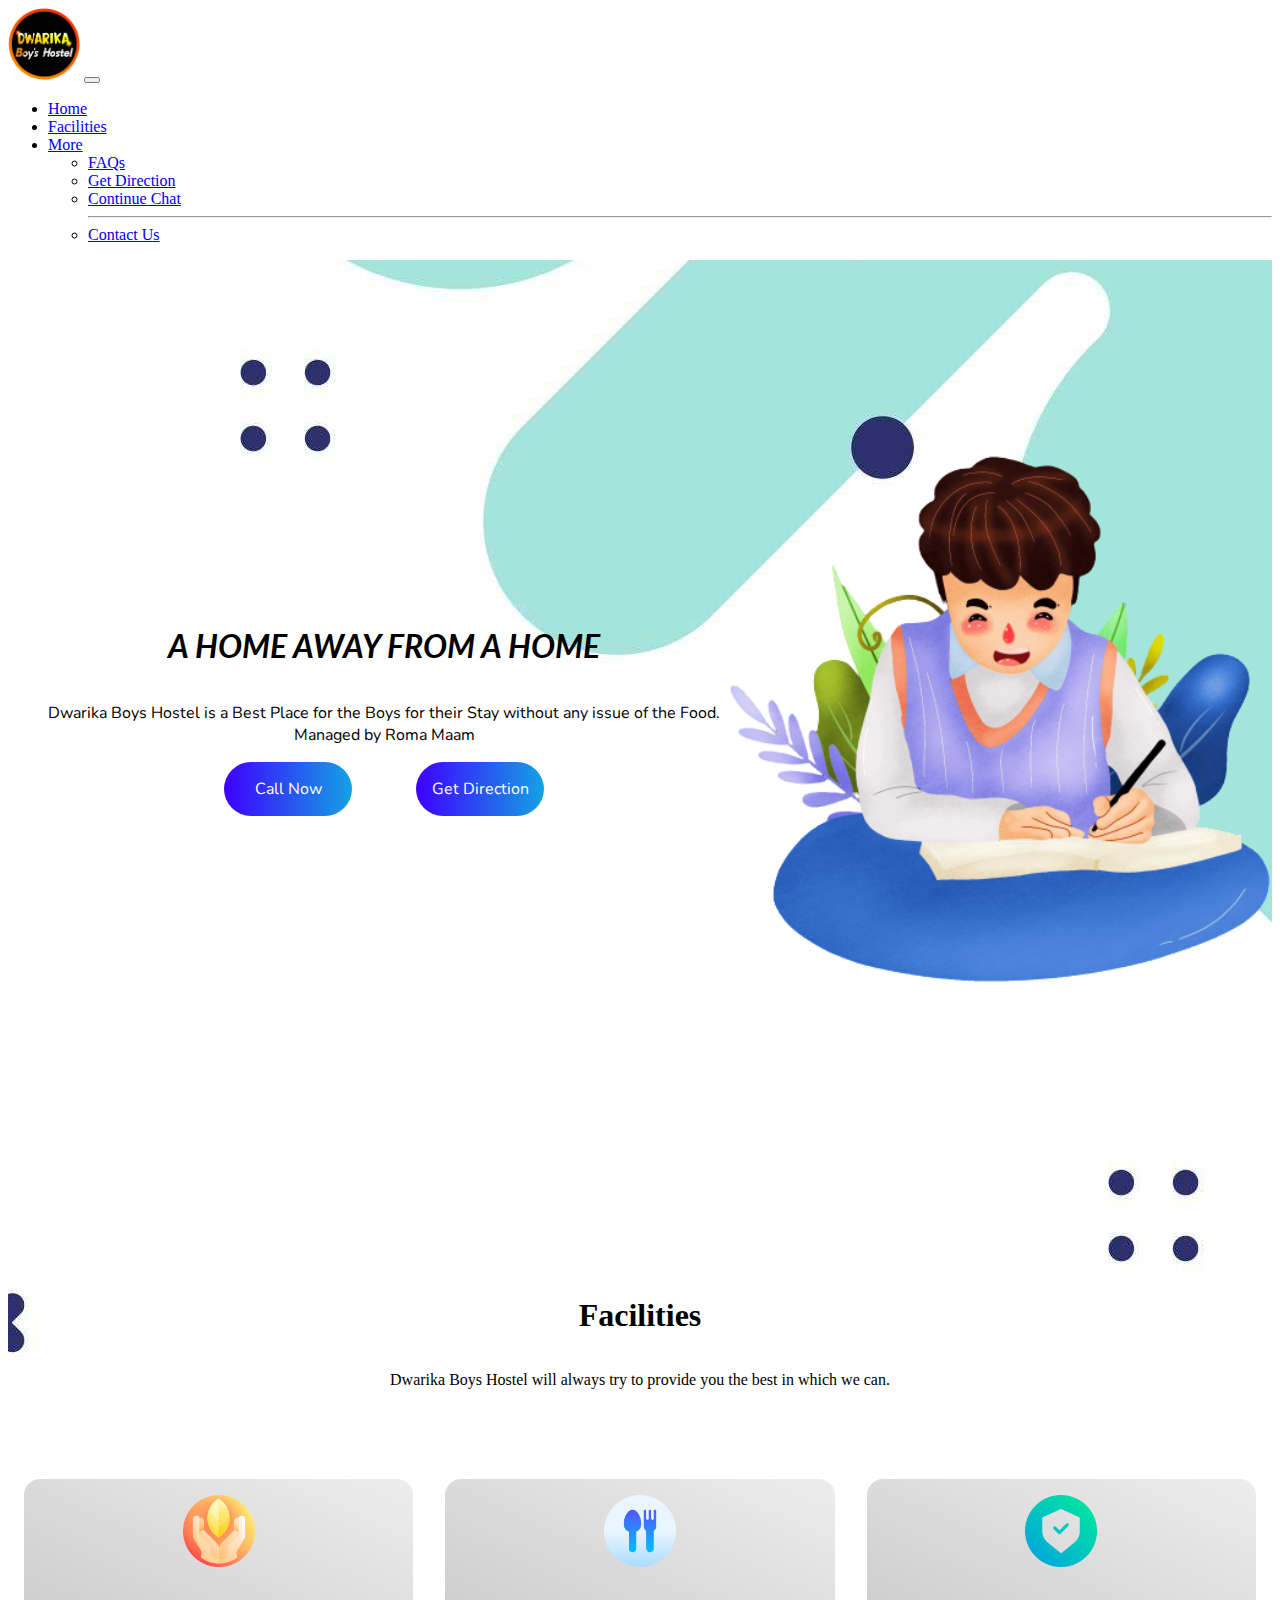
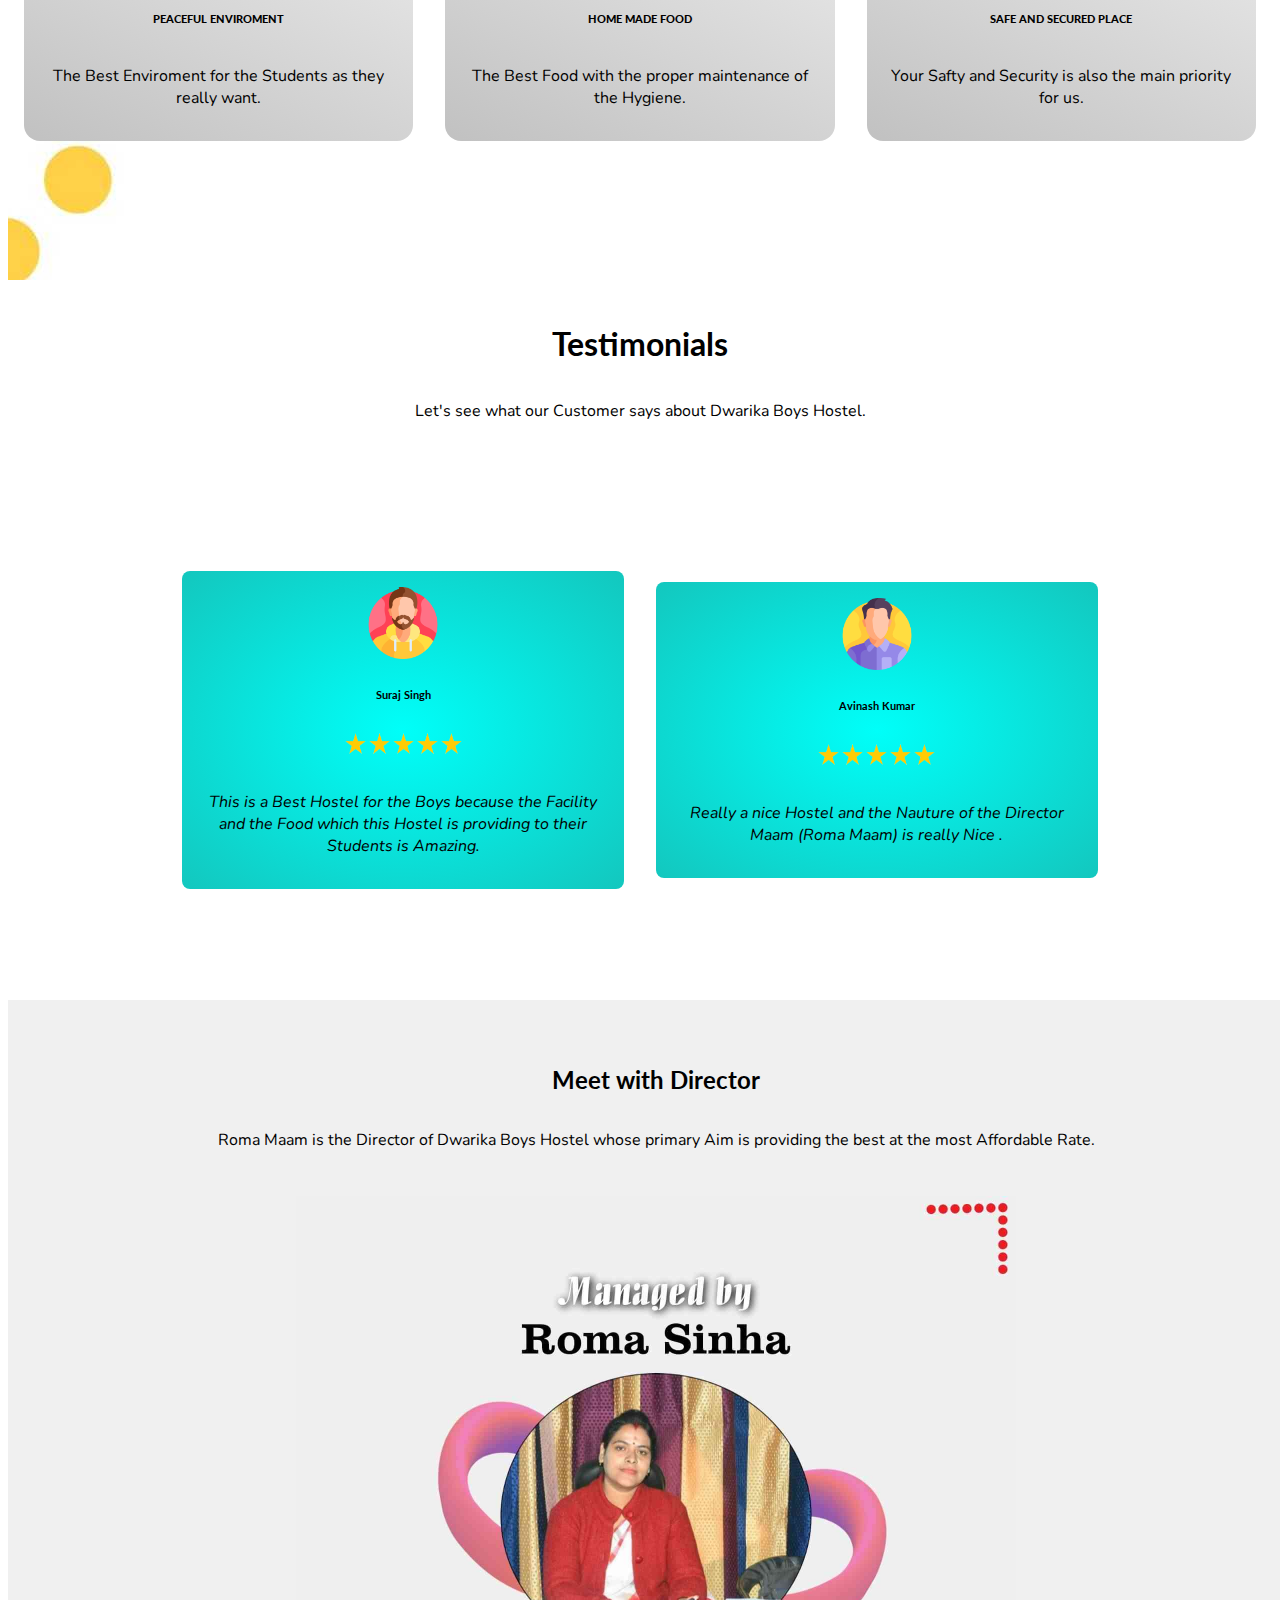
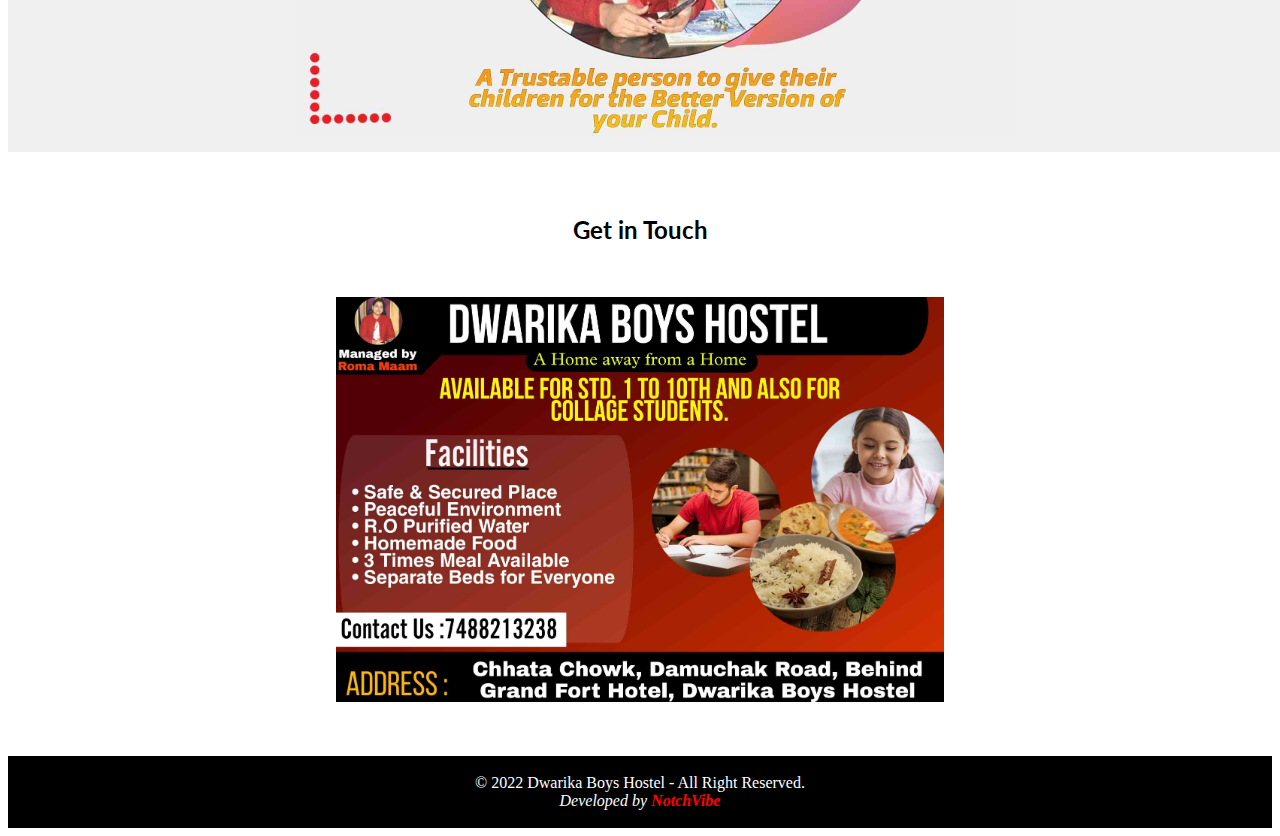
<file: index.html>
<!doctype html>
<html lang="en">

<head>
    <!-- Required meta tags -->
    <meta charset="utf-8">
    <meta name="viewport" content="width=device-width, initial-scale=1">
    <!-- Bootstrap CSS -->
    <link href="https://cdn.jsdelivr.net/npm/bootstrap@5.1.3/dist/css/bootstrap.min.css" rel="stylesheet"
        integrity="sha384-1BmE4kWBq78iYhFldvKuhfTAU6auU8tT94WrHftjDbrCEXSU1oBoqyl2QvZ6jIW3" crossorigin="anonymous">
    <title>Dwarika Boys Hostel - Best Hostel for the Boys</title>
    <meta name="description"
        content="Dwarika Boys Hostel is the best Hostel for the Boys in the Muzaffarpur City. Managed by Roma Maam">
    <link rel="shortcut icon" href="img/Dwarika Boys Hostel FavIcon.png" type="image/x-icon">
    <link rel="stylesheet" href="style.css">
</head>

<body>

    <!-- Navigation -->
    <nav class="navbar navbar-expand-lg navbar-light bg-white fixed-top">
        <div class="container-fluid">
            <a class="navbar-brand" href="/"><img src="img/Dwarika Boys Hostel Logo.png" alt="Dwarika Boys Hostel"></a>
            <button class="navbar-toggler" type="button" data-bs-toggle="collapse" data-bs-target="#navbarNavDropdown"
                aria-controls="navbarNavDropdown" aria-expanded="false" aria-label="Toggle navigation">
                <span class="navbar-toggler-icon"></span>
            </button>
            <div class="collapse navbar-collapse" id="navbarNavDropdown">
                <ul class="navbar-nav">
                    <li class="nav-item">
                        <a class="nav-link active" aria-current="page" href="#">Home</a>
                    </li>
                    <li class="nav-item">
                        <a class="nav-link" href="#facilities">Facilities</a>
                    </li>
                    <li class="nav-item dropdown">
                        <a class="nav-link dropdown-toggle" href="#" id="navbarDropdownMenuLink" role="button"
                            data-bs-toggle="dropdown" aria-expanded="false">
                            More
                        </a>
                        <ul class="dropdown-menu" aria-labelledby="navbarDropdownMenuLink">
                            <li><a class="dropdown-item" href="faqs.html">FAQs</a></li>
                            <li><a class="dropdown-item" href="https://goo.gl/maps/om43viqRYDxFy8Wv8">Get
                                    Direction</a>
                            </li>
                            <li><a class="dropdown-item" href="https://wa.me/message/IJVE2VIORXD5E1"
                                    target="_blank">Continue Chat</a></li>
                            <hr>
                            <li><a class="dropdown-item" href="#contact">Contact Us</a></li>
                        </ul>
                    </li>
                </ul>
            </div>
        </div>
    </nav>
    <!-- Home Screen -->
    <section class="home">
        <div class="home-text">
            <h1>A Home away from a Home</h1>
            <p>Dwarika Boys Hostel is a Best Place for the Boys for their Stay without any issue of the Food. <br>
                Managed by Roma Maam</p>


            <div class="btn-box">

                <a href="tel: 7488213238">
                    <div class="button-1">
                        <p>Call Now</p>
                    </div>
                </a>

                <a href="https://goo.gl/maps/om43viqRYDxFy8Wv8" target="_blank">
                    <div class="button-2">
                        <p>Get Direction</p>
                    </div>
                </a>

            </div>
        </div>
        <div class="home-display">
            <img src="img/Graphics/Student_Studying.png" alt="Dwarika Boys Hostel">
        </div>
    </section>
    <!-- Facility Section -->
    <div class="facilities" id="facilities">
        <div class="facilities-head">
            <h1>Facilities</h1>
            <p>Dwarika Boys Hostel will always try to provide you the best in which we can.</p>
        </div>


        <!-- Below One is Facility Container-->
        <div class="facilities-pack">

            <!--Main - Individual Facilty Container-->

            <!-- One is Start from Here -->
            <div class="fac-box">
                <div class="fac-box-img">
                    <img src="img/icons/enviroment.png" alt="Dwarika Boys Hostel Enviroment">
                </div>
                <h6>Peaceful Enviroment</h6>
                <p>The Best Enviroment for the Students as they really want.</p>
            </div>
            <!-- One is End Here -->

            <!-- Second is Start from Here -->
            <div class="fac-box">
                <div class="fac-box-img">
                    <img src="img/icons/food.png" alt="Dwarika Boys Hostel Enviroment">
                </div>
                <h6>Home Made Food</h6>
                <p>The Best Food with the proper maintenance of the Hygiene.</p>
            </div>
            <!-- Second is End Here -->

            <!-- Third is Start from Here -->
            <div class="fac-box">
                <div class="fac-box-img">
                    <img src="img/icons/safety.png" alt="Dwarika Boys Hostel Enviroment">
                </div>
                <h6>Safe and Secured Place</h6>
                <p>Your Safty and Security is also the main priority for us.</p>
            </div>
            <!-- Third is End Here -->

            <!--Individual Facility Container-->
        </div>
    </div>
    <!-- Testimonials -->
    <div class="testimonials">
        <div class="testimonial-head">
            <h1>Testimonials</h1>
            <p>Let's see what our Customer says about Dwarika Boys Hostel.</p>
        </div>
        <div class="testimonial-pack">

            <div class="test-box">
                <div class="test-box-img">
                    <img src="img/icons/man.png" alt="Dwarika Boys Hostel Review">
                </div>
                <h6>Suraj Singh</h6>
                <div class="star">
                    <img src="img/icons/5 Stars.png" alt="5 Star Rating">
                </div>
                <p>This is a Best Hostel for the Boys because the Facility and the Food which this Hostel is providing
                    to their Students is Amazing.</p>
            </div>
            <div class="test-box">
                <div class="test-box-img">
                    <img src="img/icons/man 2.png" alt="Dwarika Boys Hostel Review">
                </div>
                <h6>Avinash Kumar</h6>
                <div class="star">
                    <img src="img/icons/5 Stars.png" alt="5 Star Rating">
                </div>
                <p>Really a nice Hostel and the Nauture of the Director Maam (Roma Maam) is really Nice .</p>
            </div>
        </div>
    </div>
    <!-- Director Section -->
    <div class="director">
        <div class="director-heading">
            <h2>Meet with Director</h2>
            <p>Roma Maam is the Director of Dwarika Boys Hostel whose primary Aim is providing the best at the most
                Affordable Rate.</p>
        </div>
        <div class="director-box">
            <img src="img/posts/Managed by Roma.jpg" alt="Roma Sinha">
        </div>
    </div>

    <div class="contact" id="contact">
        <div class="contact-head">
            <h2>Get in Touch</h2>
        </div>
        <div class="contact-display">
            <img src="img/posts/Dwarika Boys Hostel Post 2.jpg" alt="Dwarika Boys Hostel in Muzaffarpur">
        </div>
    </div>


    <!-- FOOTER - THE END -->
    <footer>&copy 2022 Dwarika Boys Hostel - All Right Reserved.
        <span>Developed by <a href="https://notchvibe.epizy.com/?i=1" target="_blank">NotchVibe</a></span>
    </footer>
    <!-- Option 1: Bootstrap Bundle with Popper -->
    <script src="https://cdn.jsdelivr.net/npm/bootstrap@5.1.3/dist/js/bootstrap.bundle.min.js"
        integrity="sha384-ka7Sk0Gln4gmtz2MlQnikT1wXgYsOg+OMhuP+IlRH9sENBO0LRn5q+8nbTov4+1p"
        crossorigin="anonymous"></script>
</body>

</html>
</file>
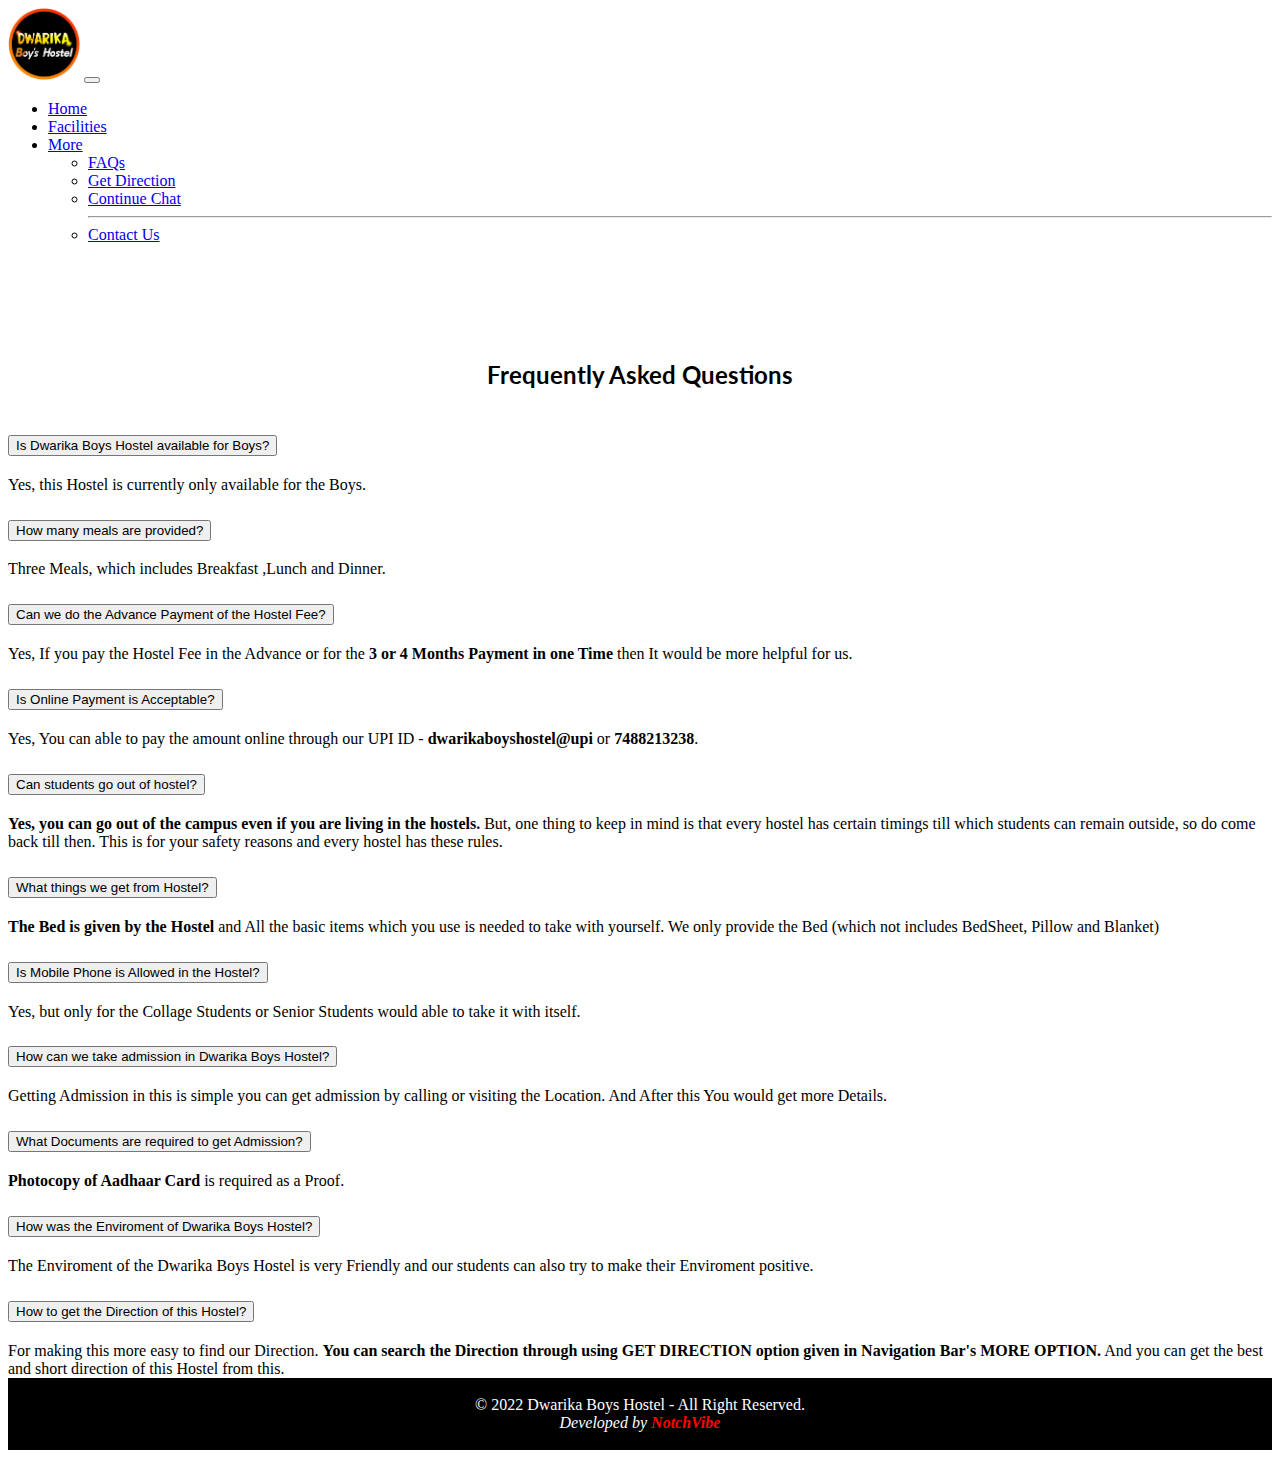
<file: faqs.html>
<!doctype html>
<html lang="en">

<head>
    <!-- Required meta tags -->
    <meta charset="utf-8">
    <meta name="viewport" content="width=device-width, initial-scale=1">
    <!-- Bootstrap CSS -->
    <link href="https://cdn.jsdelivr.net/npm/bootstrap@5.1.3/dist/css/bootstrap.min.css" rel="stylesheet"
        integrity="sha384-1BmE4kWBq78iYhFldvKuhfTAU6auU8tT94WrHftjDbrCEXSU1oBoqyl2QvZ6jIW3" crossorigin="anonymous">
    <title>Dwarika Boys Hostel - Best Hostel for the Boys</title>
    <meta name="description"
        content="Dwarika Boys Hostel is the best Hostel for the Boys in the Muzaffarpur City. Managed by Roma Maam">
    <link rel="shortcut icon" href="img/Dwarika Boys Hostel FavIcon.png" type="image/x-icon">
    <link rel="stylesheet" href="style.css">
</head>

<body>

    <!-- Navigation -->
    <nav class="navbar navbar-expand-lg navbar-light bg-white fixed-top">
        <div class="container-fluid">
            <a class="navbar-brand" href="/"><img src="img/Dwarika Boys Hostel Logo.png" alt="Dwarika Boys Hostel"></a>
            <button class="navbar-toggler" type="button" data-bs-toggle="collapse" data-bs-target="#navbarNavDropdown"
                aria-controls="navbarNavDropdown" aria-expanded="false" aria-label="Toggle navigation">
                <span class="navbar-toggler-icon"></span>
            </button>
            <div class="collapse navbar-collapse" id="navbarNavDropdown">
                <ul class="navbar-nav">
                    <li class="nav-item">
                        <a class="nav-link" aria-current="page" href="/index.html">Home</a>
                    </li>
                    <li class="nav-item">
                        <a class="nav-link" href="index.html#facilities">Facilities</a>
                    </li>
                    <li class="nav-item dropdown ">
                        <a class="nav-link dropdown-toggle active" href="#" id="navbarDropdownMenuLink" role="button"
                            data-bs-toggle="dropdown" aria-expanded="false">
                            More
                        </a>
                        <ul class="dropdown-menu" aria-labelledby="navbarDropdownMenuLink">
                            <li><a class="dropdown-item active" href="faqs.html">FAQs</a></li>
                            <li><a class="dropdown-item" href="https://goo.gl/maps/om43viqRYDxFy8Wv8">Get
                                    Direction</a>
                            </li>
                            <li><a class="dropdown-item" href="https://wa.me/message/IJVE2VIORXD5E1"
                                    target="_blank">Continue Chat</a></li>
                            <hr>
                            <li><a class="dropdown-item" href="#contact">Contact Us</a></li>
                        </ul>
                    </li>
                </ul>
            </div>
        </div>
    </nav>

    <div class="faqs-home">
        <h2>Frequently Asked Questions</h2>
    </div>
    <div class="container-fluid accordion accordion-flush mb-5" id="accordionFlushExample">
        <div class="accordion-item">
            <h2 class="accordion-header" id="flush-headingOne">
                <button class="accordion-button collapsed" type="button" data-bs-toggle="collapse"
                    data-bs-target="#flush-collapseOne" aria-expanded="false" aria-controls="flush-collapseOne">
                    Is Dwarika Boys Hostel available for Boys?
                </button>
            </h2>
            <div id="flush-collapseOne" class="accordion-collapse collapse" aria-labelledby="flush-headingOne"
                data-bs-parent="#accordionFlushExample">
                <div class="accordion-body">Yes, this Hostel is currently only available for the Boys.</div>
            </div>
        </div>
        <div class="accordion-item">
            <h2 class="accordion-header" id="flush-headingTwo">
                <button class="accordion-button collapsed" type="button" data-bs-toggle="collapse"
                    data-bs-target="#flush-collapseTwo" aria-expanded="false" aria-controls="flush-collapseTwo">
                    How many meals are provided?
                </button>
            </h2>
            <div id="flush-collapseTwo" class="accordion-collapse collapse" aria-labelledby="flush-headingTwo"
                data-bs-parent="#accordionFlushExample">
                <div class="accordion-body">Three Meals, which includes Breakfast ,Lunch and Dinner.
                </div>
            </div>
        </div>
        <div class="accordion-item">
            <h2 class="accordion-header" id="flush-headingThree">
                <button class="accordion-button collapsed" type="button" data-bs-toggle="collapse"
                    data-bs-target="#flush-collapseThree" aria-expanded="false" aria-controls="flush-collapseThree">
                    Can we do the Advance Payment of the Hostel Fee?
                </button>
            </h2>
            <div id="flush-collapseThree" class="accordion-collapse collapse" aria-labelledby="flush-headingThree"
                data-bs-parent="#accordionFlushExample">
                <div class="accordion-body">Yes, If you pay the Hostel Fee in the Advance or for the <strong>3 or 4
                        Months Payment in one Time</strong> then It would be more helpful for us.</div>
            </div>
        </div>
        <div class="accordion-item">
            <h2 class="accordion-header" id="flush-headingFour">
                <button class="accordion-button collapsed" type="button" data-bs-toggle="collapse"
                    data-bs-target="#flush-collapseFour" aria-expanded="false" aria-controls="flush-collapseThree">
                    Is Online Payment is Acceptable?
                </button>
            </h2>
            <div id="flush-collapseFour" class="accordion-collapse collapse" aria-labelledby="flush-headingFour"
                data-bs-parent="#accordionFlushExample">
                <div class="accordion-body">Yes, You can able to pay the amount online through our UPI ID -
                    <strong> dwarikaboyshostel@upi </strong> or <strong> 7488213238</strong>.
                </div>
            </div>
        </div>
        <div class="accordion-item">
            <h2 class="accordion-header" id="flush-headingFive">
                <button class="accordion-button collapsed" type="button" data-bs-toggle="collapse"
                    data-bs-target="#flush-collapseFive" aria-expanded="false" aria-controls="flush-collapseThree">
                    Can students go out of hostel?
                </button>
            </h2>
            <div id="flush-collapseFive" class="accordion-collapse collapse" aria-labelledby="flush-headingFive"
                data-bs-parent="#accordionFlushExample">
                <div class="accordion-body"><strong>Yes, you can go out of the campus even if you are living in the
                        hostels.</strong>
                    But, one thing to keep in
                    mind is that every hostel has certain timings till which students can remain outside, so
                    do come back till then. This is for your safety reasons and every hostel has these rules.
                </div>
            </div>
        </div>
        <div class="accordion-item">
            <h2 class="accordion-header" id="flush-headingSix">
                <button class="accordion-button collapsed" type="button" data-bs-toggle="collapse"
                    data-bs-target="#flush-collapseSix" aria-expanded="false" aria-controls="flush-collapseThree">
                    What things we get from Hostel?
                </button>
            </h2>
            <div id="flush-collapseSix" class="accordion-collapse collapse" aria-labelledby="flush-headingSix"
                data-bs-parent="#accordionFlushExample">
                <div class="accordion-body"><strong>The Bed is given by the Hostel</strong> and All the basic items
                    which you use is needed to take with yourself. We only provide the Bed (which not includes BedSheet,
                    Pillow and Blanket)
                </div>
            </div>
        </div>
        <div class="accordion-item">
            <h2 class="accordion-header" id="flush-headingSeven">
                <button class="accordion-button collapsed" type="button" data-bs-toggle="collapse"
                    data-bs-target="#flush-collapseSeven" aria-expanded="false" aria-controls="flush-collapseThree">
                    Is Mobile Phone is Allowed in the Hostel?
                </button>
            </h2>
            <div id="flush-collapseSeven" class="accordion-collapse collapse" aria-labelledby="flush-headingSeven"
                data-bs-parent="#accordionFlushExample">
                <div class="accordion-body">Yes, but only for the Collage Students or Senior Students would able to take
                    it
                    with itself.
                </div>
            </div>
        </div>
        <div class="accordion-item">
            <h2 class="accordion-header" id="flush-headingEight">
                <button class="accordion-button collapsed" type="button" data-bs-toggle="collapse"
                    data-bs-target="#flush-collapseEight" aria-expanded="false" aria-controls="flush-collapseThree">
                    How can we take admission in Dwarika Boys Hostel?
                </button>
            </h2>
            <div id="flush-collapseEight" class="accordion-collapse collapse" aria-labelledby="flush-headingEight"
                data-bs-parent="#accordionFlushExample">
                <div class="accordion-body">Getting Admission in this is simple you can get admission by calling or
                    visiting the Location. And After this You would get more Details.
                </div>
            </div>
        </div>
        <div class="accordion-item">
            <h2 class="accordion-header" id="flush-headingNine">
                <button class="accordion-button collapsed" type="button" data-bs-toggle="collapse"
                    data-bs-target="#flush-collapseNine" aria-expanded="false" aria-controls="flush-collapseThree">
                    What Documents are required to get Admission?
                </button>
            </h2>
            <div id="flush-collapseNine" class="accordion-collapse collapse" aria-labelledby="flush-headingNine"
                data-bs-parent="#accordionFlushExample">
                <div class="accordion-body"><strong>Photocopy of Aadhaar Card</strong> is required as a Proof.
                </div>
            </div>
        </div>
        <div class="accordion-item">
            <h2 class="accordion-header" id="flush-headingTen">
                <button class="accordion-button collapsed" type="button" data-bs-toggle="collapse"
                    data-bs-target="#flush-collapseTen" aria-expanded="false" aria-controls="flush-collapseThree">
                    How was the Enviroment of Dwarika Boys Hostel?
                </button>
            </h2>
            <div id="flush-collapseTen" class="accordion-collapse collapse" aria-labelledby="flush-headingTen"
                data-bs-parent="#accordionFlushExample">
                <div class="accordion-body">The Enviroment of the Dwarika Boys Hostel is very Friendly and our students
                    can also try to make their Enviroment positive.
                </div>
            </div>
        </div>
        <div class="accordion-item">
            <h2 class="accordion-header" id="flush-headingEleven">
                <button class="accordion-button collapsed" type="button" data-bs-toggle="collapse"
                    data-bs-target="#flush-collapseEleven" aria-expanded="false" aria-controls="flush-collapseThree">
                    How to get the Direction of this Hostel?
                </button>
            </h2>
            <div id="flush-collapseEleven" class="accordion-collapse collapse" aria-labelledby="flush-headingEleven"
                data-bs-parent="#accordionFlushExample">
                <div class="accordion-body">For making this more easy to find our Direction. <strong> You can search the
                        Direction through using GET DIRECTION option given in Navigation Bar's MORE OPTION.</strong> And
                    you can
                    get the best
                    and short direction of this Hostel from this.
                </div>
            </div>
        </div>
    </div>
    <!-- FOOTER - THE END -->
    <footer>&copy 2022 Dwarika Boys Hostel - All Right Reserved.
        <span>Developed by <a href="https://www.notchvibe.epizy.com" target="_blank">NotchVibe</a></span>
    </footer>
    <!-- Option 1: Bootstrap Bundle with Popper -->
    <script src="https://cdn.jsdelivr.net/npm/bootstrap@5.1.3/dist/js/bootstrap.bundle.min.js"
        integrity="sha384-ka7Sk0Gln4gmtz2MlQnikT1wXgYsOg+OMhuP+IlRH9sENBO0LRn5q+8nbTov4+1p"
        crossorigin="anonymous"></script>
</body>

</html>
</file>
<file: style.css>
/* GOOGLE FONT IMPORTATION */
@import url('https://fonts.googleapis.com/css2?family=Lato:ital@0;1&family=Nunito:wght@300&display=swap');


/* NAVBAR TOUCH-UP */
.navbar-brand img {
    height: 8vh;
}

/* FAQs HOME */
.faqs-home {
    display: flex;
    justify-content: center;
    align-items: center;
    margin-top: 6rem;
}

.faqs-home h2 {
    font-family: 'Lato', sans-serif;
}

/* FAQs HOME End*/

/* XXXXX - HOME SECTION - XXXXX */
.home {
    display: flex;
    justify-content: center;
    align-items: center;
    background: url(img/Graphics/Graphical_Background.jpg);
    background-position: right;
    background-repeat: no-repeat;
    background-blend-mode: darken;
    /* background-color: rgb(219, 64, 64); */
    height: 100vh;
    width: 100%;
}

.home-text {
    display: flex;
    flex-direction: column;
    justify-content: center;
    align-items: center;
    width: 60vw;
    height: 100%;
    /* background-color: rosybrown; */
}

.home-text h1 {
    font-family: 'Lato', sans-serif;
    text-align: center;
    color: black;
    font-style: italic;
    text-transform: uppercase;
}

.home-text p {
    font-family: 'Nunito', sans-serif;
    text-align: center;
}

.btn-box {
    display: flex;
    justify-content: center;
    align-items: center;
}

.btn-box a {
    text-decoration: none;
    color: white;
}

.button-1, .button-2 {
    display: flex;
    justify-content: center;
    align-items: center;
    width: 10vw;
    height: 6vh;
    background: linear-gradient(to right, #3E00FF, #13a2e4);
    border-radius: 2rem;
    margin: 0 2rem;
    transition: all 0.6s;
}

.button-1:hover, .button-2:hover {
    width: 11vw;
    background: linear-gradient(black, rgb(0, 5, 46));
    cursor: pointer;
    transition: all 0.8s;
}

.button-1 p, .button-2 p {
    margin: auto;
}

.home-display {
    display: flex;
    justify-content: center;
    align-items: center;
    width: 40vw;
    height: 100%;
    /* background-color: rgb(207, 100, 24); */
}

.home-display img {
    height: 68vh;
}

/* XXXXX - Home Section Design Ends */


/* XXXXX - FACILTIES SECTION - XXXXX */
.facilities {
    display: flex;
    flex-direction: column;
    justify-content: center;
    align-items: center;
    height: 80vh;
    background: url(img/Graphics/Graphical_Background.jpg);
    background-position: center;
}

.facilities-head {
    display: flex;
    flex-direction: column;
    justify-content: center;
    align-items: center;
    height: 20vh;
    width: 100%;
    /* background-color: pink; */
}

/* Container of the Facility Cards */
.facilities-pack {
    display: flex;
    justify-content: center;
    align-items: center;
    height: 40vh;
    width: 100%;
    /* background-color: palevioletred; */
}

/* Fac-Box is the main Box of Facility [STARTS-HERE]*/
.fac-box {
    display: flex;
    flex-direction: column;
    justify-content: center;
    align-items: center;
    width: 28vw;
    background: linear-gradient(25deg, #c1c1c1, #ededed);
    border-radius: 1rem;
    margin: 0 1rem;
    padding: 1rem;
}

.fac-box-img img {
    height: 8vh;
    margin-bottom: 1rem;
}

.fac-box h6 {
    font-family: 'Lato', sans-serif;
    font-weight: 900;
    text-transform: uppercase;
}

.fac-box p {
    text-align: center;
    font-family: 'Nunito', sans-serif;

}

/* Fac-Box is the main Box of Facility [ENDS-HERE]*/


/* XXXXX - Facilties Section Ends - XXXXX*/


/* XXXXX - TESTIMONIALS SECTION - XXXXX */
.testimonials {
    display: flex;
    flex-direction: column;
    justify-content: center;
    align-items: center;
    height: 80vh;
    width: 100%;

}

.testimonial-head {
    display: flex;
    flex-direction: column;
    align-items: center;
    justify-content: center;
    height: 20vh;
    width: 100%;
}

.testimonial-head h1 {
    font-family: 'Lato', sans-serif;
}

.testimonial-head p {
    font-family: 'Nunito', sans-serif;
}

.testimonial-pack {
    display: flex;
    justify-content: center;
    align-items: center;
    height: 60vh;
    width: 100%;
}

.test-box {
    display: flex;
    flex-direction: column;
    align-items: center;
    justify-content: center;
    text-align: center;
    width: 32vw;
    padding: 1rem;
    margin: 1rem;
    border-radius: 0.5rem;
    background: radial-gradient(#00fff9, #13c7be);
}

.test-box-img img {
    height: 8vh;
}

.test-box h6 {
    font-family: 'Lato', sans-serif;
    font-weight: bolder;

}

.test-box p {
    font-family: 'Nunito', sans-serif;
    font-style: italic;
}

.star img {
    height: 15vh;
    margin-bottom: -40px;
    margin-top: -50px;
}

/* XXXXX - Testimonials Section Ends - XXXXX */


/* XXXXX - DIRECTOR SECTION - XXXXX */
.director {
    display: flex;
    flex-direction: column;
    justify-content: center;
    align-items: center;
    text-align: center;
    height: 80vh;
    width: 100%;
    background-color: #f0f0f0;
    padding: 1rem;
}

.director-heading {
    display: flex;
    flex-direction: column;
    justify-content: center;
    align-items: center;
    height: 20vh;
    width: 100%;
    /* background-color: cornflowerblue; */
}

.director-heading h2 {
    font-family: 'Lato', sans-serif;
}

.director-heading p {
    font-family: 'Nunito', sans-serif;
}

.director-box {
    display: flex;
    justify-content: center;
    align-items: center;
    height: 60vh;
    width: 100%;
    /* background-color: darkkhaki; */
}

.director-box img {
    height: 60vh;
}

/*  XXXXX - Director Section Ends - XXXXX */

/* XXXXX - GET IN TOUCH - XXXXX */
.contact {
    display: flex;
    flex-direction: column;
    justify-content: center;
    align-items: center;
    text-align: center;
    height: 60vh;
    margin: 2rem 0;
}

.contact-head {
    height: 10vh;
    display: flex;
    justify-content: center;
    align-items: center;
}

.contact-head h2 {
    font-family: 'Lato', sans-serif;
}

.contact-display {
    height: 50vh;
    width: 100%;
    display: flex;
    justify-content: center;
    align-items: center;
}

.contact-display img {
    height: 45vh;
}

/* XXXXX - Get in Touch - XXXXX */

/* XXXXX - FOOTER - XXXXX */
footer {
    display: flex;
    flex-direction: column;
    justify-content: center;
    align-items: center;
    text-align: center;
    height: 8vh;
    background-color: black;
    color: white;
}

footer span {
    font-style: italic;
}

footer span a {
    text-decoration: none;
    color: red;
    font-weight: bolder;
}

footer span a:hover {
    color: rgb(0, 60, 255);
    font-style: normal;
    text-decoration: underline;
    transition: ease-in 0.7s;
}
/* XXXXX - Footer Ends - XXXXX */



/* + + + + + +  RESPONSIVE DESIGNING + + + + + + */
@media screen and (max-width:990px) {

    /* Bootstrap Touching */
    .navbar-toggler-icon {
        width: 1rem;
        height: 1rem;
    }

    .navbar-light .navbar-toggler-icon {
        background-image: url(img/icons/menu.png);
        background-size: 3rem;
    }

    .navbar-light .navbar-toggler {
        color: #f3f3f3;
        border-color: rgba(0, 0, 0, .1);
    }

    /* Bootstrap Touching Ends here */
    .home-text {
        /* background-color: pink; */
        padding: 0 1rem;
    }

    .home-display {
        /* background-color: coral; */
    }

    .button-1, .button-2 {
        width: 12vw;
    }
}

@media screen and (max-width: 900px) {
    .button-2 {
        width: 14vw;
    }

    .home-display img {
        height: 60vh;
    }

    .facilities {
        text-align: center;
    }

    @media screen and (min-width:768px) and (max-width: 774px) {
        .home-display img {
            height: 50vh;
        }
    }
}

/* (4) TABLET - 768PX */
@media screen and (max-width: 768px) {
    .home {
        height: 110vh;
        flex-direction: column-reverse;
    }

    .home-display {
        width: 100%;
        margin-top: 4.5rem;
    }

    .home-text {
        width: 100%;
    }

    .button-1, .button-2 {
        width: 15vw;
    }

    .button-1:hover, .button-2:hover {
        width: 16vw;
    }

    /* }---- Facilities ---- */

    .facilities {
        /* background: red; */
        height: 150vh;
    }

    .facilities-pack {
        flex-direction: column;
        height: auto;
        /* background-color: coral;  */
    }

    .fac-box {
        margin: 1rem 0;
        width: 45vw;
    }

    /* --- Testimonial --- */
    .testimonials {
        height: 110vh;
    }

    .testimonial-pack {
        height: auto;
        flex-direction: column;
    }

    .test-box {
        width: 50vw;
    }

    /* ----- Director ----- */
    .director {
        height: 90vh;
    }

    .director-heading {
        padding: 0 6rem;
    }

    /* (5) 2nd Media Query for Tablet Optimization */
    @media screen and (max-width: 650px) {
        .home-text {
            padding: 0 2rem;
        }

        .home-display img {
            height: 50vh;
        }

        .button-1, .button-2 {
            width: 28vw;
        }

        .button-1:hover, .button-2:hover {
            width: 22vw;
        }

        .testimonials {
            height: 120vh;
            padding: 0 2rem;
            text-align: center;
        }

        .test-box {
            width: 60vw;
        }

        .facilities-head {
            padding: 0 2rem;
        }

        .fac-box {
            width: 70vw;
            border-radius: 1rem;
            background: linear-gradient(50deg, rgb(219 219 219), rgb(224, 224, 224));
        }

        .director {
            padding: 0;
            height: 80vh;
        }

        .director-heading {
            height: auto;
        }

        .director-box {
            height: auto;
        }

        .director-box img {
            height: 50vh;
        }

        .director-heading p {
            font-size: 0.6rem;
        }

        .contact-display img {
            height: 38vh;
        }
    }
}

/* TABLET VERSION DONE */

/* (6) MOBILE Large - 425px  */
@media screen and (max-width: 425px) {
    .home {
        height: 100vh;
    }

    .home-text h1 {
        font-size: 1.3rem;
        font-weight: bold;
        font-style: normal;
    }

    .home-text p {
        font-size: 0.8rem;
    }

    .home-display img {
        height: 40vh;
    }

    .button-1, .button-2 {
        width: 25vw;
    }

    .button-1:hover, .button-2:hover {
        width: 28vw;
    }

    .facilities-head p {
        font-size: 0.8rem;
    }

    .fac-box h6 {
        font-size: 0.9rem;
    }

    .fac-box p {
        font-size: 0.8rem;
    }

    .testimonials {
        height: 80vh;
    }

    .testimonial-head p {
        font-size: 0.8rem;
    }

    .test-box {
        width: 60vw;
    }

    .test-box p {
        font-size: 0.8rem;
    }

    .director {
        padding: 0;
        height: 42vh;
    }

    .director-heading {
        padding: 0 2rem;
    }

    .director-box img {
        height: 26vh;
    }

    .contact {
        height: 35vh;
    }

    .contact-display img {
        height: 25vh;
    }

    footer {
        font-size: 0.8rem;
    }
}

/* (7) MOBILE Large - 375px  */
@media screen and (max-width: 375px) {

    .home-text h1 {
        font-size: 1.1rem;
    }

    .home-text p {
        font-size: 0.7rem;
    }

    .button-1, .button-2 {
        width: 30vw;
        margin: 0 1rem;
    }

    .button-1 p, .button-2 p {
        font-size: 0.9rem;
    }

    .facilities {
        height: 120vh;
    }

    .facilities-head h1 {
        font-size: 1.6rem;
    }

    .facilities-head p {
        font-size: 0.7rem;
    }

    .testimonials {
        height: 100vh;
    }

    .testimonial-head h1 {
        font-size: 1.6rem;
    }

    .director {
        height: 60vh;
    }

    .director-box img {
        height: 35vh;
    }

    .contact-display img {
        height: 30vh;
    }
}

/* (8) MOBILE Large - 320px  */
@media screen and (max-width: 320px) {
    .home-text h1 {
        font-size: 1rem;
    }

    .home-display {
        margin-bottom: -5rem;
    }

    .facilities {
        height: 130vh;
    }

    .testimonials {
        height: 120vh;
        padding: 0 1rem;
    }

    .button-1, .button-2 {
        width: 35vw;
        margin: 0 0.5rem;
    }

    .fac-box h6 {
        font-size: 0.8rem;
    }

    .director-box img {
        height: 30vh;
    }

    footer {
        font-size: 0.6rem;
    }
}


/* (9) MOBILE Large - 270px  */
@media screen and (max-width: 270px) {
    .home-text h1 {
        font-size: 0.85rem;
    }

    .home-text p {
        font-size: 0.7rem;
    }

    .facilities {
        height: 125vh;
    }

    .facilities-head h1 {
        font-size: 1.6rem;
    }

    .facilities-head p {
        font-size: 0.6rem;
    }

    .fac-box {
        width: 80vw;
        padding: 0.8rem;
    }

    .testimonials {
        height: 110vh;
    }

    .test-box {
        width: 80vw;
        padding: 0.5rem;
    }

    .director {
        height: 55vh;
    }

    .director-heading h2 {
        font-size: 1.5rem;
    }

    .contact {
        height: 40vh;
    }

    .contact-display img {
        height: 25vh;
    }

}

/* (10) MOBILE Large - 220px  */
@media screen and (max-width: 220px) {

    .home-text h1 {
        font-size: 0.65rem;
    }

    .home-text p {
        font-size: 0.6rem;
    }

    .button-1, .button-2 {
        width: 40vw;
    }

    .home-display img {
        height: 30vh;
    }

    .facilities {
        height: 120vh;
    }

    .facilities-head p {
        font-size: 0.55rem;
    }

    .fac-box {
        width: 82vw;
    }

    .fac-box-img img {
        height: 5vh;
    }

    .fac-box h6 {
        font-size: 0.7rem;
    }

    .fac-box p {
        font-size: 0.7rem;
    }

    .testimonial-head h1 {
        font-size: 1.5rem;
    }

    .test-box-img img {
        height: 6vh;
    }

    .test-box h6 {
        font-size: 0.8rem;
    }

    .test-box p {
        font-size: 0.7rem;
    }

    .star img {
        margin-bottom: -55px;
        margin-top: -70px;
    }

    .director {
        height: 46vh;
    }

    .director-heading h2 {
        font-size: 1rem;
    }

    .director-heading p {
        font-size: 0.5rem;
    }

    .director-box img {
        height: 20vh;
    }

    .contact {
        height: 28vh;
    }

    .contact h2 {
        font-size: 1rem;
        font-weight: bold;
    }

    .contact-display img {
        height: 20vh;
    }

    footer {
        font-size: 0.5rem;
    }
}
</file>
